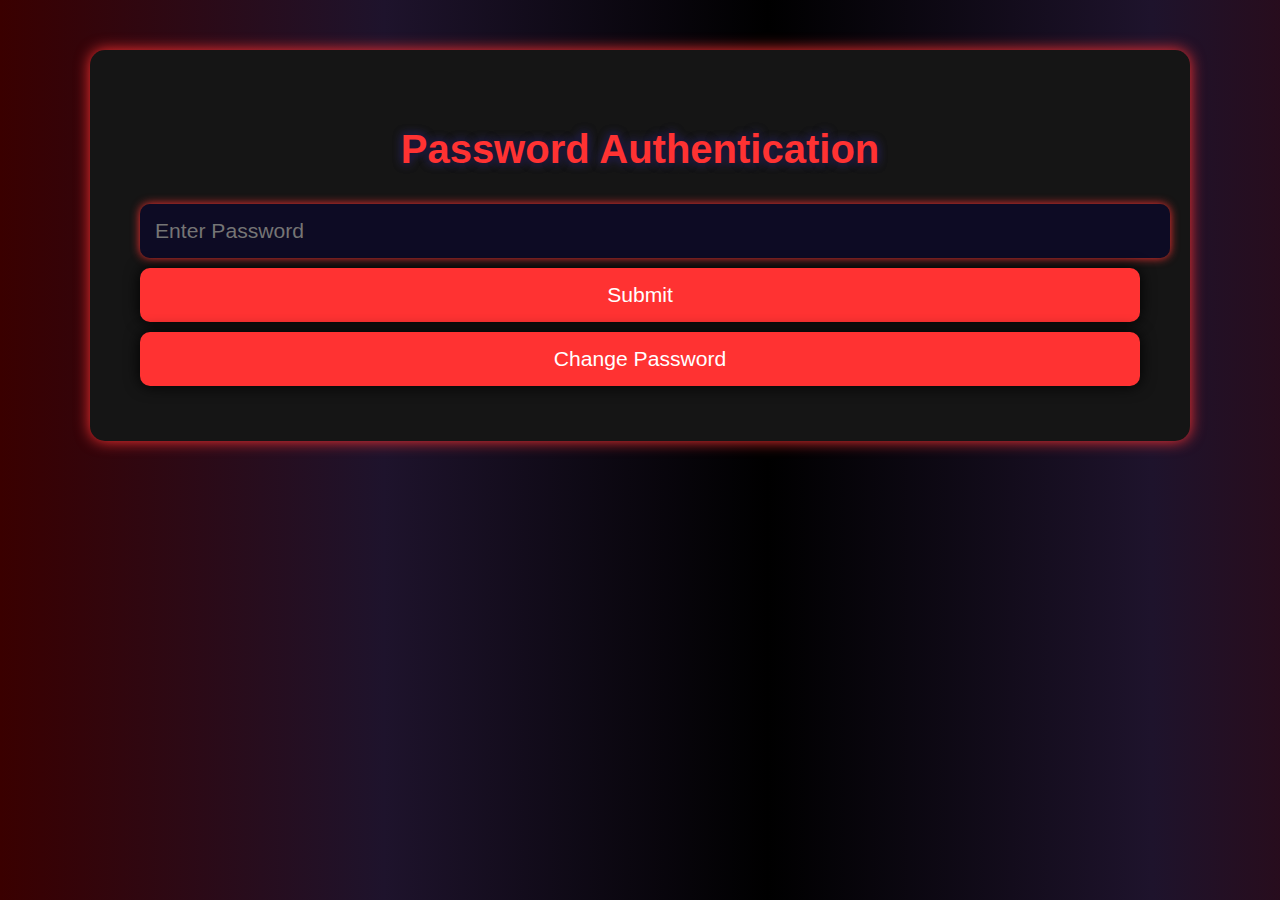
<file: prodectivity/habitpage.html>
<!DOCTYPE html>
<html lang="en" dir="ltr">
<head>
    <meta charset="UTF-8">
    <meta name="viewport" content="width=device-width, initial-scale=1.0">
    <title>Habits Tracker</title>
    <link rel="stylesheet" href="style.css">
    <script>
        // التحقق من وجود كلمة السر المخزنة في localStorage
        const storedPassword = localStorage.getItem("appPassword");
    
        // إذا لم تكن كلمة السر موجودة، التوجه إلى صفحة إعداد كلمة السر
        if (!storedPassword) {
            window.location.href = "password.html";
        } else if (!sessionStorage.getItem("verified")) {
            // إذا لم يتم التحقق في الجلسة الحالية، إعادة التوجيه إلى صفحة كلمة السر
            window.location.href = "password.html";
        }
    </script>
    <script src="theme.js"></script>
    <style>
        #habits-list {
            display: grid;
            grid-template-columns: repeat(3, 1fr);
            padding: 0;
            list-style: none;
            gap: 20px;
        }

        .habit-type {
    display: inline-block;
    padding: 4px 12px;
    border-radius: 15px;
   
    margin: 5px 0;
    font-size: 0.9em;
    box-shadow: 0px 3px 10px black;
    background-color: rgba(255, 255, 255, 0.399); /* خلفية شفافة مع تأثير أبيض */
}

        .buttons-container {
            display: flex;
            justify-content: space-between;
            gap: 10px;
            margin-top: 5px;
        }

        .buttons-container button {
            flex: 1;
            padding: 5px;
            border-radius: 100px;
            max-height: 30px;
        }

        .rating-container {
            text-align: center;
            margin: 15px 0;
        }

        .rating-container input[type="range"] {
            width: 90%;
            margin: 10px auto;
        }

        .rating-text {
            font-size: 1.2em;
            font-weight: bold;
            color: var(--secondary-color);
            text-shadow: 0px 3px 3px black;
        }

        .yes-no-btn {
            width: 100%;
            padding: 8px;
            border-radius: 20px;
            border: none;
            cursor: pointer;
            transition: all 0.3s ease;
            margin: 10px 0;
        }

        .yes-no-btn.no {
            background: #ff4444;
            color: white;
        }

        .yes-no-btn.yes {
            background: #00C851;
            color: white;
        }

        #numeric-fields {
            display: flex;
            gap: 10px;
            align-items: center;
            margin-top: 10px;
        }

        #numeric-fields input {
            flex: 1;
            max-width: 30%;
        }

        .numeric-input {
    display: flex;
    align-items: center;
    justify-content: space-between; /* يوزع الأزرار بشكل متساوي */
    gap: 10px;
}

.numeric-input input {
    width: 30%; /* تقليل عرض المدخل ليترك مساحة للأزرار */
    padding: 5px;
    border-radius: 5px;
    border: 1px solid #ddd;
}

.numeric-input button {
    width: 30%; /* لضبط عرض الأزرار بنسبة معقولة */
    padding: 10px;
    border-radius: 15px;
    border: none;
    cursor: pointer;
    transition: all 0.3s ease;
    color: white;
    display: flex;
    justify-content: center;
}

        .numeric-input button.incomplete {
            background: #ff4444;
        }

        .numeric-input button.complete {
            background: #3fb50d;
        }
        

        .progress-text {
            font-size: 0.9em;
            color: #666;
        }

        .Journal-details.last-updated {
            font-size: 0.8em;
            color: #666;
            margin-top: 5px;
        }
        input, textarea, select,.habit-type {
            max-width: 90%;
        }
        .edit-popup {
    position: fixed;
    top: 50%;
    left: 50%;
    transform: translate(-50%, -50%);
    background: rgba(255, 255, 255, 0.9);
    box-shadow: 0 0 15px rgba(0, 0, 0, 0.3);
    border-radius: 10px;
    padding: 20px;
    z-index: 1000;
    width: 90%;
    max-width: 400px;
}

.popup-content {
    display: flex;
    flex-direction: column;
    gap: 10px;
}

.popup-content h2 {
    text-align: center;
    margin-bottom: 10px;
}

.popup-content label {
    font-size: 14px;
    font-weight: bold;
}

.popup-content input {
    padding: 10px;
    border-radius: 5px;
    border: 1px solid #ddd;
}

.popup-content button {
    padding: 10px;
    border-radius: 5px;
    border: none;
    cursor: pointer;
    transition: all 0.3s ease;
    margin-top: 10px;
}

#save-edit {
    background: #00C851;
    color: white;
}

#cancel-edit {
    background: #ff4444;
    color: white;
}

    </style>
</head>
<body>
    <div class="container">
        <h1>Habits Tracker</h1>

        <div class="habitfill">
            <input type="text" id="habit-name" placeholder="Enter habit name">
            <select id="habit-type" onchange="showAdditionalFields()">
                <option value="yes_no">Yes/No</option>
                <option value="numeric">Numeric</option>
            </select>
            <div id="numeric-fields" style="display: none;">
                <input type="text" id="unit-name" placeholder="Unit (e.g., km, pages)">
                <input type="number" id="target-value" placeholder="Target value">
            </div>
            <button class="template1" onclick="addHabit()">Add Habit</button>
        </div>

        <ul id="habits-list"></ul>

        <button class="template2" onclick="window.location.href='prodectivity.html'">Back to Home</button>
    </div>

    <script>
        let habits = JSON.parse(localStorage.getItem("habits")) || [];

        function showAdditionalFields() {
            const type = document.getElementById("habit-type").value;
            const numericFields = document.getElementById("numeric-fields");
            numericFields.style.display = type === "numeric" ? "block" : "none";
        }

        function addHabit() {
            const name = document.getElementById("habit-name").value.trim();
            const type = document.getElementById("habit-type").value;
            const unit = document.getElementById("unit-name").value.trim();
            const target = parseFloat(document.getElementById("target-value").value);

            if (name === "") {
                alert("Habit name cannot be empty!");
                return;
            }

            if (type === "numeric" && (!unit || !target)) {
                alert("Please specify both unit and target value for numeric habits!");
                return;
            }

            const habitData = {
                name,
                type,
                rating: 0,
                lastUpdated: null,
                completed: false,
                unit: unit || "units",
                target: target || 0,
                current: 0
            };

            habits.push(habitData);
            localStorage.setItem("habits", JSON.stringify(habits));
            
            document.getElementById("habit-name").value = "";
            document.getElementById("unit-name").value = "";
            document.getElementById("target-value").value = "";
            
            renderHabits();
        }

        function editHabit(index) {
    const habit = habits[index];

    // عرض نافذة تعديل العادة
    const editForm = document.createElement('div');
    editForm.className = "edit-popup";

    editForm.innerHTML = `
        <div class="popup-content">
            <h2>Edit Habit</h2>
            <label for="edit-name">Habit Name:</label>
            <input type="text" id="edit-name" value="${habit.name}" placeholder="Habit Name">

            ${habit.type === "numeric" ? `
            <label for="edit-unit">Unit:</label>
            <input type="text" id="edit-unit" value="${habit.unit}" placeholder="Unit (e.g., km, pages)">

            <label for="edit-target">Target Value:</label>
            <input type="number" id="edit-target" value="${habit.target}" placeholder="Target Value">
            ` : ""}
            
            <button id="save-edit">Save Changes</button>
            <button id="cancel-edit">Cancel</button>
        </div>
    `;

    document.body.appendChild(editForm);

    // استماع للأزرار
    document.getElementById('save-edit').onclick = () => {
        const newName = document.getElementById('edit-name').value.trim();
        if (newName) habit.name = newName;

        if (habit.type === "numeric") {
            const newUnit = document.getElementById('edit-unit').value.trim();
            const newTarget = parseFloat(document.getElementById('edit-target').value);

            if (newUnit) habit.unit = newUnit;
            if (!isNaN(newTarget)) habit.target = newTarget;
        }

        localStorage.setItem("habits", JSON.stringify(habits));
        document.body.removeChild(editForm);
        renderHabits();
    };

    document.getElementById('cancel-edit').onclick = () => {
        document.body.removeChild(editForm);
    };
}
function dailyTracking() {
    const today = new Date().toDateString();

    habits.forEach(habit => {
        // إذا لم يتم تسجيل آخر تحديث أو إذا كان اليوم جديدًا
        if (!habit.lastUpdated || habit.lastUpdated !== today) {
            habit.lastUpdated = today; // تحديث التاريخ لليوم الحالي
            habit.rating = 0; // تصفير التقييم
            habit.dailyTracking = {
                date: today,
                progress: habit.type === "numeric" ? 0 : false, // تصفير الإنجاز
            };
        }
    });

    localStorage.setItem("habits", JSON.stringify(habits));
}

        function renderHabits() {
            const habitsList = document.getElementById("habits-list");
            habitsList.innerHTML = "";

            habits.forEach((habit, index) => {
                const habitItem = document.createElement("li");
                habitItem.className = "Journal-item";

                const habitName = document.createElement("span");
                habitName.textContent = habit.name;
                habitName.className = "Journal-details";
                habitItem.appendChild(habitName);

                const habitType = document.createElement("div");
                habitType.className = "habit-type";
                habitType.textContent = habit.type === "numeric" ? 
                    `${habit.unit} (Target: ${habit.target})` : habit.type;
                habitItem.appendChild(habitType);

                if (habit.type === "yes_no") {
    const trackButton = document.createElement("button");
    trackButton.className = `yes-no-btn ${habit.dailyTracking.progress ? 'yes' : 'no'}`;
    trackButton.textContent = habit.dailyTracking.progress ? "Done Today" : "Mark as Done";

    trackButton.onclick = () => {
        habit.dailyTracking.progress = !habit.dailyTracking.progress; // تحديث الإنجاز
        localStorage.setItem("habits", JSON.stringify(habits));
        renderHabits();
    };

    habitItem.appendChild(trackButton);
}else if (habit.type === "numeric") {
    const numericInput = document.createElement("div");
    numericInput.className = "numeric-input";
    numericInput.style.justifyContent="center";

    const dailyInput = document.createElement("input");
    dailyInput.type = "number";
    dailyInput.placeholder = `Today's Progress (${habit.unit})`;
    dailyInput.value = habit.dailyTracking.progress || 0;

    // عند تغيير قيمة الإدخال
    dailyInput.oninput = () => {
    const newValue = parseFloat(dailyInput.value) || 0;
    habit.dailyTracking.progress = newValue;
    habit.completed = newValue >= habit.target;
    progressText.textContent = `${habit.dailyTracking.progress}/${habit.target} ${habit.unit}`;
    dailyInput.style.borderColor = habit.completed ? "#00C851" : "#ff4444"; // أخضر إذا أُكملت
    localStorage.setItem("habits", JSON.stringify(habits));
};

    // عرض النصوص الداعمة
    const progressText = document.createElement("span");
    progressText.className = "progress-text";
    progressText.textContent = `${habit.dailyTracking.progress}/${habit.target} ${habit.unit}`;

    dailyInput.onchange = () => {
        progressText.textContent = `${habit.dailyTracking.progress}/${habit.target} ${habit.unit}`;
    };

    numericInput.appendChild(dailyInput);
    numericInput.appendChild(progressText);
    habitItem.appendChild(numericInput);
}

                const ratingContainer = document.createElement("div");
                ratingContainer.className = "rating-container";

                const habitsRating = document.createElement("input");
habitsRating.type = "range";
habitsRating.min = "0";
habitsRating.max = "10";
habitsRating.step = "0.5";
habitsRating.value = habit.rating || 0;

const ratingValue = document.createElement("span");
ratingValue.textContent = habitsRating.value;
ratingValue.className = "rating-text";

habitsRating.oninput = () => {
    ratingValue.textContent = habitsRating.value;
};

habitsRating.onchange = () => {
    habit.rating = parseFloat(habitsRating.value); // تحديث التقييم لهذه العادة فقط
    localStorage.setItem("habits", JSON.stringify(habits));
};

ratingContainer.appendChild(habitsRating);
ratingContainer.appendChild(ratingValue);
habitItem.appendChild(ratingContainer);


                const buttonsContainer = document.createElement("div");
                buttonsContainer.className = "buttons-container";

                const confirmButton = document.createElement("button");
                confirmButton.textContent = "Confirm";
                confirmButton.className = "confirm";
                confirmButton.onclick = () => {
                    const newRating = habitsRating.value;
                    if (habit.rating != newRating) {
                        habit.rating = newRating;
                        habit.lastUpdated = new Date().toLocaleString();
                        localStorage.setItem("habits", JSON.stringify(habits));
                        renderHabits();
                    }
                };

                const editButton = document.createElement("button");
                editButton.textContent = "Edit";
                editButton.className = "edit";
                editButton.onclick = () => editHabit(index);

                const deleteButton = document.createElement("button");
                deleteButton.textContent = "Delete";
                deleteButton.className = "delete";
                deleteButton.onclick = () => {
                    habits.splice(index, 1);
                    localStorage.setItem("habits", JSON.stringify(habits));
                    renderHabits();
                };

                buttonsContainer.appendChild(confirmButton);
                buttonsContainer.appendChild(editButton);
                buttonsContainer.appendChild(deleteButton);
                habitItem.appendChild(buttonsContainer);

                if (habit.lastUpdated) {
                    const lastUpdated = document.createElement("div");
                    lastUpdated.className = "Journal-details last-updated";
                    lastUpdated.textContent = `Last Updated: ${habit.lastUpdated}`;
                    habitItem.appendChild(lastUpdated);
                }

                habitsList.appendChild(habitItem);
            });
        }

        document.addEventListener("DOMContentLoaded", () => {
    dailyTracking();
    showAdditionalFields();
    renderHabits();
});

    </script>
</body>
</html>
</file>
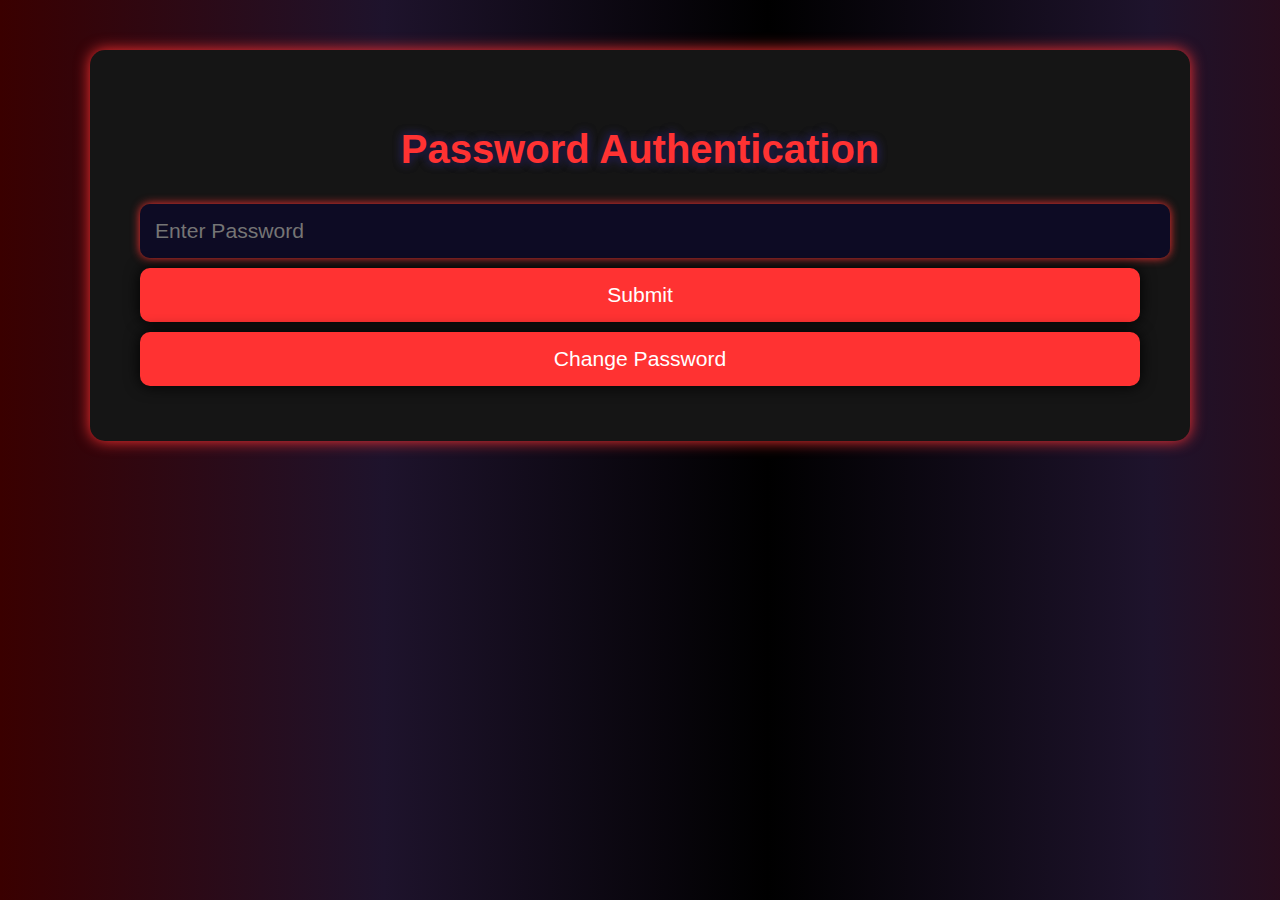
<file: prodectivity/password.html>
<!DOCTYPE html>
<html lang="en">
<head>
    <meta charset="UTF-8">
    <meta name="viewport" content="width=device-width, initial-scale=1.0">
    <title>Password Setup</title>
    <link rel="stylesheet" href="style.css">
    
    <script src="theme.js"></script>
</head>
<body>
    <div class="container">
        <h1>Password Authentication</h1>
        <form id="password-form">
            <div id="password-section">
                <input type="password" id="password" placeholder="Enter Password" required>
                <button type="button" onclick="authenticate()">Submit</button>
                <button type="button" onclick="showChangePassword()">Change Password</button>
            </div>
            <div id="setup-section" style="display: none;">
                <input type="password" id="new-password" placeholder="Create New Password" required>
                <button type="button" onclick="setupPassword()">Create Password</button>

            </div>
        </form>
    </div>
    <div id="change-password-section" style="display: none;">
        <input type="password" id="old-password" placeholder="Enter Current Password" required>
        <input type="password" id="new-password-change" placeholder="Enter New Password" required>
        <input type="password" id="confirm-new-password" placeholder="Confirm New Password" required>
        <button type="button" onclick="changePassword()">Change Password</button>
        <button type="button" onclick="cancelChange()">Cancel</button>
    </div>
    

    <script>
        // التحقق من وجود كلمة المرور
        let storedPassword = localStorage.getItem("appPassword");
    
        function authenticate() {
            const inputPassword = document.getElementById("password").value;
    
            if (storedPassword) {
                if (inputPassword === storedPassword) {
                    sessionStorage.setItem("verified", "true"); // تخزين حالة الجلسة
                    window.location.href = "prodectivity.html"; // الانتقال إلى الصفحة الرئيسية
                } else {
                    alert("Incorrect password. Try again.");
                }
            } else {
                alert("No password set. Please create a new password.");
                document.getElementById("password-section").style.display = "none";
                document.getElementById("setup-section").style.display = "block";
            }
        }
    
        function setupPassword() {
            const password = document.getElementById("new-password").value.trim();
    
            if (password === "") {
                alert("Password cannot be empty.");
                return;
            }
    
            // تخزين كلمة المرور في localStorage (إنشاء مرة واحدة)
            localStorage.setItem("appPassword", password);
            sessionStorage.setItem("verified", "true"); // تخزين حالة الجلسة
            window.location.href = "prodectivity.html"; // الانتقال إلى الصفحة الرئيسية
        }
        function showChangePassword() {
    document.getElementById("password-section").style.display = "none";
    document.getElementById("setup-section").style.display = "none";
    document.getElementById("change-password-section").style.display = "block";
}
function cancelChange() {
    document.getElementById("password-section").style.display = "block";
    document.getElementById("change-password-section").style.display = "none";
}
function changePassword() {
    const oldPassword = document.getElementById("old-password").value.trim();
    const newPassword = document.getElementById("new-password-change").value.trim();
    const confirmNewPassword = document.getElementById("confirm-new-password").value.trim();

    if (oldPassword !== storedPassword) {
        alert("Current password is incorrect.");
        return;
    }

    if (newPassword === "" || confirmNewPassword === "") {
        alert("New password fields cannot be empty.");
        return;
    }

    if (newPassword !== confirmNewPassword) {
        alert("New password and confirmation do not match.");
        return;
    }

    // تحديث كلمة المرور
    localStorage.setItem("appPassword", newPassword);
    alert("Password changed successfully.");
    cancelChange(); // العودة إلى واجهة كلمة المرور
}

    </script>
</body>
</html>
</file>
<file: prodectivity/style.css>
:root {
    
    --primary-color: #ff3232; 
    --secondary-color: #3c55e4; 
    --back-primary-color:#3a0000;
    --back-secondary-color:#1e132c;
    --back-center:#000000;
    --container-color:#151515;


    --b-primary-color:#10cbd8;
    --b-secondary-color:#1E3A8A;
    --b-back-primary-color:#000f3a;
    --b-back-secondary-color:#54a1ce;
    --b-back-center:#7dcbff;
    --b-container-color:#6d92c2;

  
    --pk-primary-color: #E55E99; /* زهري غامق */
    --pk-secondary-color: #FF6F61; /* زهري مرجاني */
    --pk-back-primary-color: #3b536a; /* أزرق داكن (خلفية أساسية) */
    --pk-back-secondary-color: #4e6e8e; /* أزرق داكن (خلفية ثانوية) */
    --pk-back-center: #632f78; /* أرجواني داكن (خلفية مركزية) */
    --pk-container-color: #eea2be; /* زهري فاتح (لون الحاوية) */

 
    --p-primary-color:#4f47ba;
    --p-secondary-color:#ff3232;
    --p-back-primary-color:#341f50;
    --p-back-secondary-color:#3a0000;
    --p-back-center:#161616;
    --p-container-color:#231e38;

 
    --d-primary-color:#000000;
    --d-secondary-color:#666666;
    --d-back-primary-color:#000000;
    --d-back-secondary-color:#2b2a2a;
    --d-back-center:#464646;
    --d-container-color:#313131;
}     

/* إخفاء شريط التمرير للعناصر التي تحتوي على overflow */
*::-webkit-scrollbar {
  display: none;
}




#daily-rating {
    -webkit-appearance: none;
    appearance: none;
    width: 100%;
    max-width: 950px;
    background: var(--container-color);
    height: 10px;
    border-radius: 5px;
    outline: none;
}

/* WebKit browsers (Chrome, Safari) */
#daily-rating::-webkit-slider-thumb {
    -webkit-appearance: none;
    appearance: none;
    width: 20px;
    height: 20px;
    background: var(--primary-color);
    border-radius: 50%;
    cursor: pointer;
    box-shadow: 0 2px 4px rgba(0,0,0,0.3);
    transition: background 0.3s ease;
}

#daily-rating::-webkit-slider-thumb:hover {
    background: var(--secondary-color);
}

/* Firefox */
#daily-rating::-moz-range-thumb {
    width: 20px;
    height: 20px;
    background: var(--primary-color);
    border-radius: 50%;
    cursor: pointer;
    box-shadow: 0 2px 4px rgba(0,0,0,0.3);
    transition: background 0.3s ease;
}

#daily-rating::-moz-range-thumb:hover {
    background: var(--secondary-color);
}

#daily-rating::-moz-range-progress {
    background: var(--primary-color);
}

#daily-rating-value {
font-weight: bold;
color: var( --secondary-color); /* تخصيص اللون للأرقام */
}

.feedback-item {
margin: 10px 0;
}

.emoji {
font-size: 24px;
}

.rating-text {
color: var( --secondary-color); /* تخصيص اللون للأرقام في الملاحظات */
font-weight: bold;
}

/* Animated background */
body {
font-family: 'Cairo', sans-serif;
background: linear-gradient(90deg, var(--back-primary-color), var(--back-secondary-color), var(--back-center), var(--back-secondary-color), var(--back-primary-color));
color: rgb(255, 255, 255);
margin: 0;
padding: 0;
overflow-x: hidden;
background-size: 120% 120%;
animation: backgroundMove 15s linear infinite;
background-repeat: repeat; /* التأكد من التكرار */
background-attachment: fixed; /* لجعل الخلفية ثابتة ولا تتحرك عند التمرير */
}

body:before {
content: '';
position: fixed; /* تغيير من absolute إلى fixed لتغطية كامل الشاشة */
top: 0;
left: 0;
width: 100%;
height: 100%; /* التأكد من تغطية كامل ارتفاع الشاشة */
background-image: url('https://www.transparenttextures.com/patterns/hexellence.png');
opacity: 0.2;
pointer-events: none;

}

@keyframes backgroundMove {
    0% { background-position: 0% 50%; }
    50% { background-position: 100% 50%; }
    100% { background-position: 0% 50%; }
}

.container {
    max-width: 1000px;
    margin: 50px auto;
    padding: 50px;
    background: var(--container-color);
    border-radius: 15px;
    box-shadow: 0 0 15px var(--primary-color);
    text-align: center;
}

h1 {
    font-size: 2.5rem;
    color: var(--primary-color);
    text-shadow: 0 0 10px #000000, 0 0 10px var(--secondary-color);
}

input, textarea, select, button {
    width: 100%;
    padding: 15px;
    margin: 5px 0;
    border: none;
    border-radius: 10px;
    font-size: 1.32rem;
    outline: none;
    transition: transform 0.3s, box-shadow 0.3s;
    
}

input, textarea, select {
    background: #0704328c;
    color: rgb(255, 255, 255);
    box-shadow: 0 0 10px var(--primary-color);
    
    
}

/* Special styling for date input to improve visibility */
input[type="date"] {
    color: rgb(255, 255, 255);
    background: var(--primary-color);
    box-shadow: 0 0 10px rgba(0,0,0,0.5);
    width: 97%;
}

input[type="date"]::-webkit-calendar-picker-indicator {
    filter: invert(1);
    cursor: pointer;
    
}

input:focus, textarea:focus, select:focus {
    transform: scale(1.015);
    box-shadow: 0 0 10px var(--secondary-color);
    
}

button {
    background: var(--primary-color);
    color: white;
    cursor: pointer;
    box-shadow: 0 0 15px #000000;
    
    
}

button:hover {
    transform: scale(1.04);
    box-shadow: 0 0 10px var(--secondary-color);
}

.Journals-container {
    display: flex;
    flex-wrap: wrap;
    gap: 20px;
    margin-top: 20px;
}

.Journal {
    width: calc(50% - 20px);
    padding: 15px;
    background: linear-gradient(145deg, #1c1c1c, #2a2a2a);
    border-radius: 10px;
    box-shadow: 0 4px 6px rgba(0, 0, 0, 0.5), 0 0 15px var(--primary-color);
    cursor: pointer;
    text-align: center;
    transition: transform 0.3s, box-shadow 0.3s;
}

.Journal:hover {
    transform: scale(1.1);
    box-shadow: 0 0 20px var(--primary-color);
}

.popup {
    position: fixed;
    top: -100%;
    left: 50%;
    transform: translateX(-50%) scale(0.8); /* يبدأ بحجم أصغر (نسبة 80%) */
    width: 90%;
    max-width: 950px;
    max-height: 750px;
    background:var(--container-color);
    border-radius: 10px;
    box-shadow: 0 0 15px var(--primary-color);
    padding: 20px;
    z-index: -1; /* يبدأ خلف الصفحة */
    transition: top 0.5s ease, transform 0.5s ease, opacity 0.5s ease; /* انتقالات تؤثر على الموقع والحجم والشفافية */
    opacity: 0;
    text-align: center;
}
.popup.open {
top: 1%; /* المكان الذي سيظهر فيه البوب اب عند فتحه */
z-index: 1000; /* يصبح أمام الصفحة عند فتحه */
transform: translateX(-50%) scale(1); /* التوسيع ليصل إلى الحجم الطبيعي */
opacity: 1; /* تجعل البوب اب مرئيًا */
}


.popup-header {
    display: flex;
    justify-content: space-between;
    align-items: center;
    margin-bottom: 20px;
}

.popup-header button {
    background: var(--primary-color);
    color: white;
    border: none;
    padding: 10px;
    border-radius: 50px;
    cursor: pointer;
    font-size: 1.5rem;
}

#Journals-list {
    max-height: 350px;
    display: grid; /* إنشاء شبكة */
    grid-template-columns: repeat(2, 1fr); /* شبكة من 3 أعمدة متساوية */
    gap: 15px; /* مسافة بين العناصر */
    text-align: left;
    overflow-y: auto; /* يسمح بالتمرير العمودي */
    padding-right: 10px; /* لتجنب تداخل النص مع شريط التمرير */
    align-items: stretch; /* يجعل العناصر تمتد لملء الخلايا */
}

.Journal-item {
display: flex;
flex-direction: column; /* ترتيب العناصر بشكل عمودي */
align-items: center; /* محاذاة العناصر أفقيًا في المنتصف */
justify-content: center; /* محاذاة العناصر عموديًا في المنتصف */
max-width:900%;
margin: 10px auto; /* توسيط العنصر نفسه داخل الحاوية */
padding: 20px;
background: linear-gradient(0deg,var(--back-secondary-color), var(--back-primary-color));
border-radius: 10px;
box-shadow: 0 4px 6px rgba(0, 0, 0, 0.5), 0 0 15px var(--primary-color);
transition: transform 0.3s, box-shadow 0.3s;
cursor: pointer;
}

/* التأثير عند تمرير الفأرة */
.Journal-item:hover {
transform: scale(1.05); /* تكبير العنصر */
box-shadow: 0 6px 10px rgba(0, 0, 0, 0.7), 0 0 20px var(--secondary-color);
}
.Journal-title {
    max-width: 250px;
    font-size: 1rem;
}

/* تنسيق التقييم */
.Journal-rating {
font-size: 2rem;
font-weight: bold;
color: var(--primary-color);
margin-bottom: 10px;
}

/* تنسيق التفاصيل */
.Journal-details {
color: white;
font-size: 1rem;
margin-bottom: 10px;
line-height: 1.5;
text-align: center;
}

/* زر الحذف */
.Journal-item button {
background: var(--secondary-color);
max-width: 30%;
height: 100px;
color: white;
border: none;
padding: 10px 15px;
border-radius: 5px;
font-size: 1rem;
cursor: pointer;
transition: transform 0.3s, box-shadow 0.3s;
margin-right: 10px;

}

/* التأثير على الأزرار */
.Journal-item button:hover {
transform: scale(1.1); /* تكبير الزر */
box-shadow: 0 4px 8px var(--primary-color);
}

/* تنسيق زر العرض */
.Journal-item button:nth-child(2) {
background: var(--secondary-color);
}

/* التأثير على زر العرض */
.Journal-item button:nth-child(2):hover {
transform: scale(1.1);
box-shadow: 0 4px 8px var(--primary-color);
}
.Journal-actions {
display: flex;
justify-content: flex-start; /* محاذاة الأزرار إلى اليسار */
gap: 10px; /* إضافة مسافة بين الأزرار */
margin-top: 10px;
}

/* الأزرار الفردية */
.Journal-actions button {
flex: none; /* التأكد من أن الأزرار تأخذ حجمها الطبيعي */
padding: 10px 15px;
border-radius: 5px;
background: var(--secondary-color);
color: white;
border: none;
font-size: 0.9rem;
cursor: pointer;
transition: transform 0.3s, box-shadow 0.3s;

}

/* التأثير عند تمرير الفأرة */
.Journal-actions button:hover {
transform: scale(1.05);
box-shadow: 0 4px 6px rgba(0, 0, 0, 0.3);
box-shadow: 0 4px 8px var(--primary-color);
}

/* زر استعراض التفاصيل بتصميم مختلف */
.Journal-actions button.show-button {
background: var(--secondary-color);
}

.Journal-actions button.show-button:hover {
box-shadow: 0 4px 6px var(--primary-color);
}


canvas {
    width: 100%;
    margin-top: 20px;
}

.controls {
    display: flex;
    gap: 10px;
    justify-content: center;
    margin-top: 20px;
}

.controls input {
    max-width: 200px;
}

/* New styles for sorting and export */
.sort-controls {
    display: flex;
    justify-content: space-between;
    margin-bottom: 15px;
}

.sort-controls select {
    width: auto;
    margin: 0;
    padding: 5px;
}
.themes{
    
    display: flex;             /* تفعيل Flexbox */
    flex-direction: row;       /* ترتيب العناصر أفقياً */
    justify-content: flex-end; /* جعل العناصر تصطف بجانب بعضها من اليمين */
    gap: 10px;                 /* مسافة بين الأزرار */
    margin-bottom: 10px;       /* مسافة أسفل القسم */
    padding: 10px;             /* مسافة داخل القسم */
    border-radius: 8px;
}
.themes button{
    padding: 10px 0px;
    border: none;
    border-radius: 150px;
    cursor: pointer;
    background-color: var(--primary-color);
    box-shadow: 0 4px 6px rgba(0, 0, 0, 0.411); /* الظل الافتراضي */
    color: #e2e0e0;
    font-weight: bold;
    background: var(--primary-color);
    transition: transform 0.5s ease, background-color 0.9s ease, color 0.9s ease, box-shadow 0.5s ease, background 0.9s ease;
}
.default-color:hover{
    transform: scale(1.05); /* التوسع التدريجي */
    background-color: rgb(255, 50, 50); /* تغيير لون الخلفية */
    color: rgb(79, 71, 186); /* تغيير لون النص */
    box-shadow: 0 4px 8px rgb(79, 71, 186); /* تغيير لون الظل */
    background: linear-gradient(to bottom, rgb(255, 50, 50), rgb(79, 71, 186)); /* التأثير التدريجي للون الخلفية */
    background-size: 100% 200%; /* بداية من الأعلى */
    background-position: top;
}
.blue-color:hover{
    transform: scale(1.05); /* التوسع التدريجي */
    background-color: #10cbd8; /* تغيير لون الخلفية */
    color: #1E3A8A; /* تغيير لون النص */
    box-shadow: 0 4px 8px #1E3A8A; /* تغيير لون الظل */
    background: linear-gradient(to bottom, #10cbd8, #1E3A8A); /* التدرج اللوني من الأعلى إلى الأسفل */
    background-size: 100% 200%;
    background-position: top;
}

.pink-color:hover{
    transform: scale(1.05); /* التوسع التدريجي */
    background-color: var(--pk-primary-color); /* تغيير لون الخلفية */
    color: var(--pk-secondary-color); /* تغيير لون النص */
    box-shadow: 0 4px 8px var(--pk-secondary-color); /* تغيير لون الظل */
    background: linear-gradient(to bottom, var(--pk-primary-color),var(--pk-secondary-color)); /* التدرج اللوني من الأعلى إلى الأسفل */
    background-size: 100% 200%;
    background-position: top;
}
.purple-color:hover{
    transform: scale(1.05); /* التوسع التدريجي */
    background-color: rgb(79, 71, 186); /* تغيير لون الخلفية */
    color: #ff3232; /* تغيير لون النص */
    box-shadow: 0 4px 8px #ff3232; /* تغيير لون الظل */
    background: linear-gradient(to bottom, rgb(79, 71, 186), #ff3232); /* التدرج اللوني من الأعلى إلى الأسفل */
    background-size: 100% 200%;
    background-position: top;
}
.dark-color:hover{
    transform: scale(1.05); /* التوسع التدريجي */
    background-color: rgb(0, 0, 0); /* تغيير لون الخلفية */
    color: #e2e0e0; /* تغيير لون النص */
    box-shadow: 0 4px 8px #666666; /* تغيير لون الظل */
    background: linear-gradient(to bottom, #242424, #111111); /* التدرج اللوني من الأعلى إلى الأسفل */
    background-size: 100% 200%;
    background-position: top;
}
.template1{
    background: var(--primary-color);
max-width: 20%;
color: white;
border: none;
padding: 15px 15px;
border-radius: 150px;
font-size: 1rem;
cursor: pointer;
transition: transform 0.3s, box-shadow 0.3s;
margin-right: 1%;
}
.template2{
    background: var(--primary-color);
max-width: 20%;
color: white;
border: none;
padding: 15px 15px;
border-radius: 150px;
font-size: 1rem;
cursor: pointer;
transition: transform 0.3s, box-shadow 0.3s;
margin-left: 1%;

}
.main_date{
    background: var(--primary-color);
max-width: 50%;
color: white;
border: none;
padding: 15px 15px;
border-radius: 15px;
font-size: 1.6rem;
cursor: pointer;
transition: transform 0.3s, box-shadow 0.3s;
}


/* حاوية تصنيف الإيموجي */
.Journal-rating-container {
    display: flex;
    justify-content: center;
    align-items: center;
    gap: 30px;
    padding: 20px;
    position: relative;
    margin: 20px 0;
    min-height: 100px;
}

/* تنسيق الإيموجي الأساسي */
.emoji {
    font-size: 35px;
    transition: all 0.4s cubic-bezier(0.4, 0, 0.2, 1);
    opacity: 0.5;
    filter: grayscale(0.5);
    cursor: pointer;
    position: relative;
    
}

/* تنسيق الإيموجي المركزي */
#center-emoji {
    font-size: 60px;
    transform: scale(1.2);
    opacity: 1;
    filter: grayscale(0);
    animation: bounceIn 0.5s cubic-bezier(0.4, 0, 0.2, 1);
    text-shadow: 0px 1px 10px yellow;
    
}
#center-emoji:hover{
    transform: scale(1.3) translateY(-5px);
    text-shadow: 0px 5px 10px yellow;
    
}

/* تنسيق الإيموجي الجانبي */
#left-emoji,
#right-emoji {
    font-size: 35px;
    transform: scale(0.8);
    opacity: 0.5;
    transition: all 0.4s cubic-bezier(0.4, 0, 0.2, 1);
    
}

/* تأثيرات التحويم للإيموجي الجانبي */
#left-emoji:hover,
#right-emoji:hover {
    transform: scale(1.1) translateY(-5px);
    opacity: 0.8;
    filter: grayscale(0.2);
    text-shadow: 0px 0px 10px yellow;

}

/* تأثير النط للإيموجي المركزي */
@keyframes bounceIn {
    0% {
        transform: scale(1) translateY(0);
        opacity: 0.5;
    }
    50% {
        transform: scale(1.3) translateY(-10px);
        opacity: 0.8;
    }
    100% {
        transform: scale(1.2) translateY(0);
        opacity: 1;
    }
}

/* أنيميشن الانتقال بين الإيموجي */
@keyframes slideLeft {
    from {
        transform: translateX(30px) scale(0.8);
        opacity: 0;
    }
    to {
        transform: translateX(0) scale(1);
        opacity: 1;
    }
}

@keyframes slideRight {
    from {
        transform: translateX(-30px) scale(0.8);
        opacity: 0;
    }
    to {
        transform: translateX(0) scale(1);
        opacity: 1;
    }
}

/* تطبيق الأنيميشن عند التغيير */
.slide-left {
    animation: slideLeft 0.4s cubic-bezier(0.4, 0, 0.2, 1) forwards;
}

.slide-right {
    animation: slideRight 0.4s cubic-bezier(0.4, 0, 0.2, 1) forwards;
}

/* خط متحرك تحت الإيموجي المركزي */
#center-emoji::after {
    content: '';
    position: absolute;
    bottom: -10px;
    left: 50%;
    transform: translateX(-50%);
    width: 0;
    height: 3px;
    background: var(--primary-color);
    animation: lineGrow 0.3s forwards;
    border-radius: 2px;
    box-shadow: 0 2px 4px rgba(0, 0, 0, 0.2);
}

@keyframes lineGrow {
    to {
        width: 100%;
    }
}

/* تأثير الضغط */
.emoji:active {
    transform: scale(0.95);
    transition: transform 0.1s;
}
</file>
